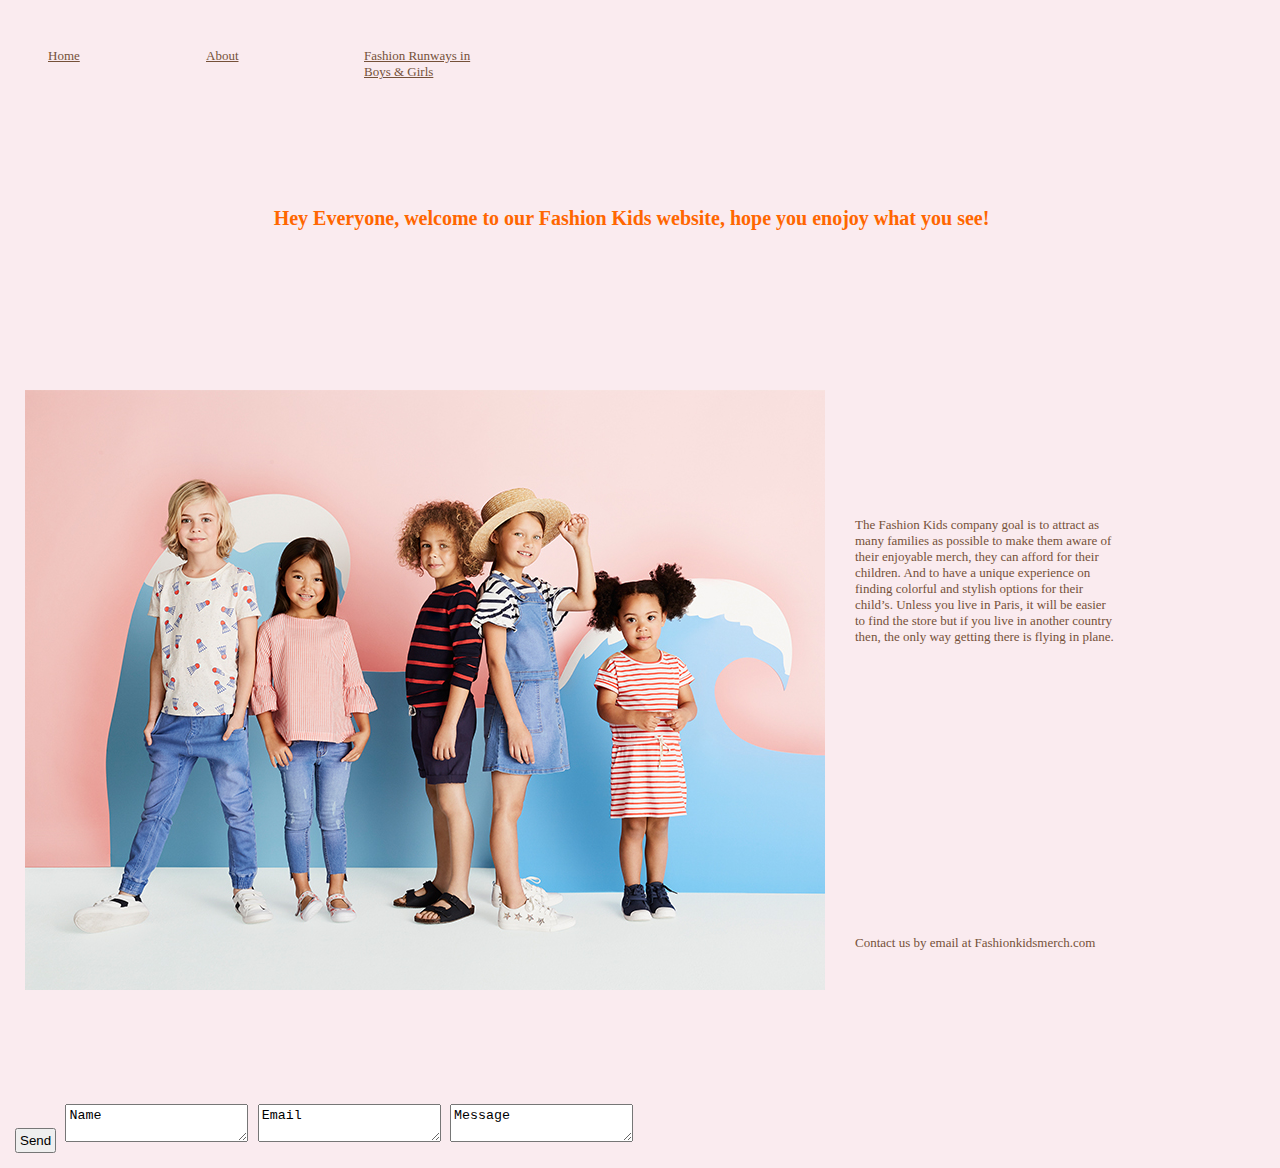
<file: index.html>
<!DOCTYPE html>
<html>
<head>
	<title>Fashion Kids</title>
	<style>
		.float-img {
			float: left;
			clear: right;
			margin-right: 20px;
			margin-bottom: 10px;
			padding: 10px;
		}

	</style>
	<link rel="stylesheet" type="text/css" href="main.css">
</head>

<body>
			<nav>
					<ul>
						<li><a href="index.html">Home</a>
							<ul>
								<li><a>Contact</a></li>
								
							</ul>
						</li>
						<li><a href="about.html">About</a>
							<ul>
							
								<li><a>Competition</a></li>

							</ul>
						</li>
						<li><a href="contact.html">Fashion Runways in Boys & Girls</a>
							<ul>
								<li><a>Boys</a></li>
								<li><a>Girls</a></li>
							</ul>
						</li>

					</ul>

			</nav>

		
		<h1 style="color:#FF6600" align="center">Hey Everyone, welcome to our Fashion Kids website, hope you enojoy what you see!

		</h1>

		<img src="Kids-clothes.jpg"
		alt="Picture Kids" title="Hey Everyone, welcome to our Fashion Kidsw website, hope you enjoy what you see" 
		class="float-img"/>

		<p align="left"> 
The Fashion Kids company goal is to attract as many families as possible to make them aware of their enjoyable merch, they can afford for their children. And to have a unique experience on finding colorful and stylish options for their child’s. Unless you live in Paris, it will be easier to find the store but if you live in another country then, the only way getting there is flying in plane.

		</p>

		<p align="left"> 

	Contact us by email at Fashionkidsmerch.com

		</p>

		<button class="float">Send</button>
		<textarea class="float">Name</textarea>
		<textarea class="float">Email</textarea>
		<textarea class="float">Message</textarea>

</body>
</html>
</file>
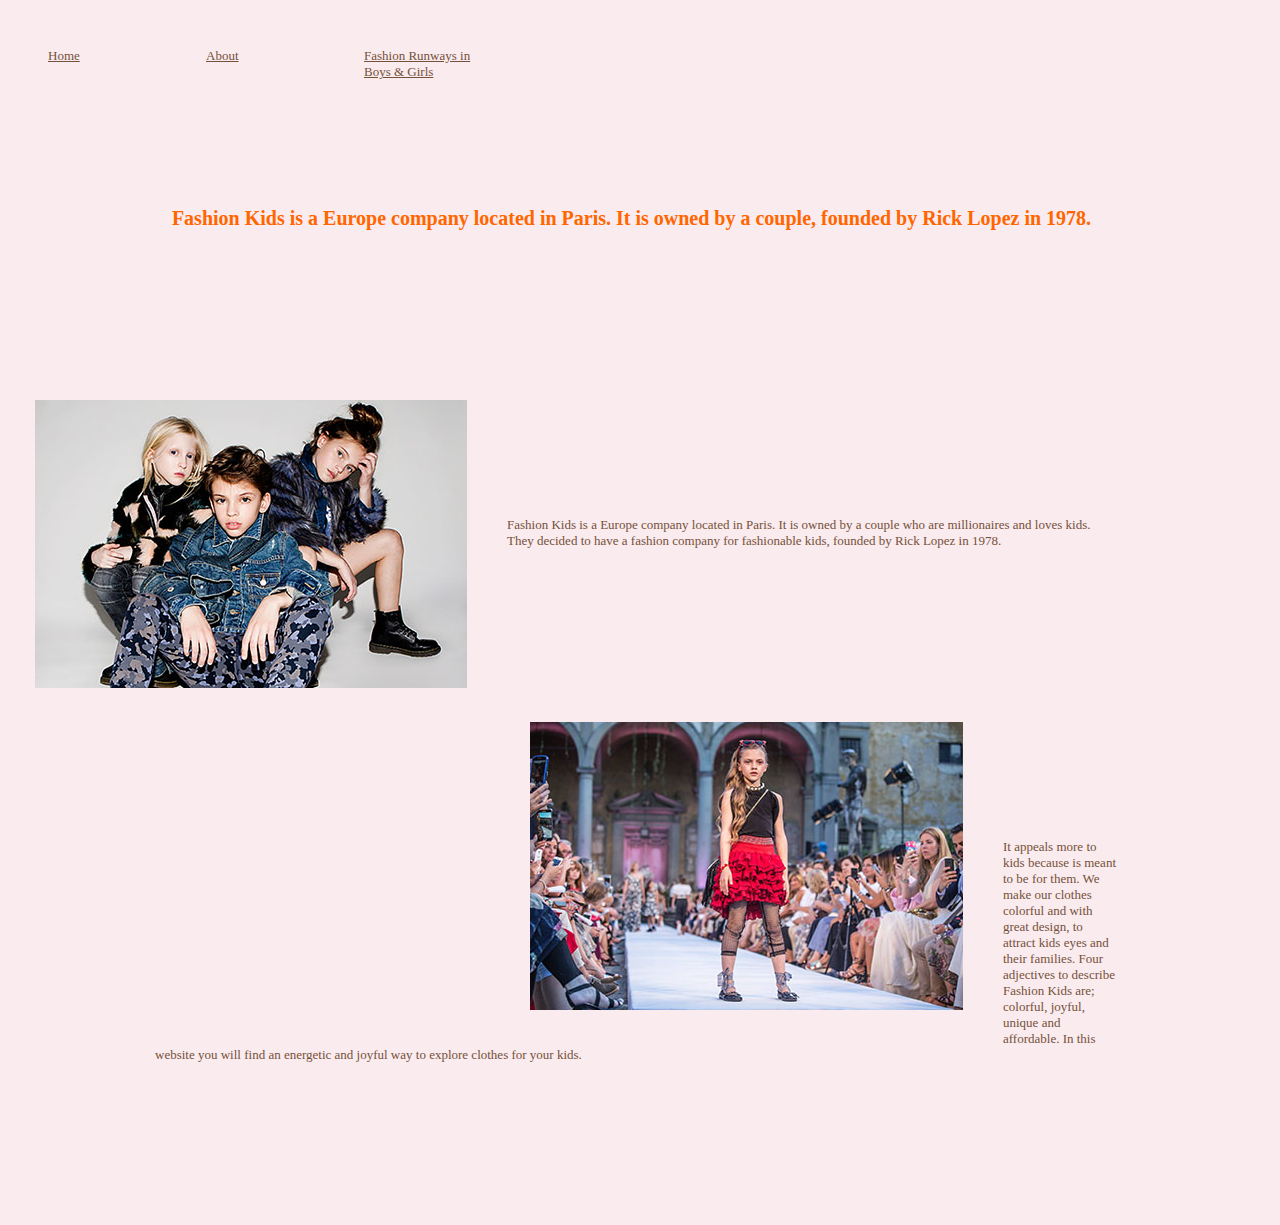
<file: about.html>
<!DOCTYPE html>
<html>
<head>
	<title>Fashion Kids</title>
	<style>
		
		.float-img {
			float: left;
			clear: right;
			margin-right: 20px;
			margin-bottom: 10px;
			padding: 20px;
		}
		.float-img {
			float: left;
			clear: right;
			margin-right: 20px;
			margin-bottom: 10px;
			padding: 20px;
		}
	</style>
	<link rel="stylesheet" type="text/css" href="main.css">
</head>
<body>

	<nav>
		
		<ul>
			
			<li><a href="index.html">Home</a>
				<ul>
					<li><a>Contact</a></li>
					<li><a>Hours</a></li>
				</ul>

			</li>
			<li><a href="about.html">About</a>
				<ul>
					<li><a>Reviews</a></li>
					<li><a>Competition</a></li>
				</ul>

			</li>
			<li><a href="contact.html">Fashion Runways in Boys & Girls</a>
				<ul>
					<li><a>Boys</a></li>
					<li><a>Girls</a></li>
				</ul>


			</li>

		</ul>

	</nav>

	<h1 style="color: #FF6600">Fashion Kids is a Europe company located in Paris. It is owned by a couple, founded by Rick Lopez in 1978.</h1>

	<img src="R07A2844.jpg"
	class="float-img">

	<p align="left"> Fashion Kids is a Europe company located in Paris. It is owned by a couple who are millionaires and loves kids. They decided to have a fashion company for fashionable kids, founded by Rick Lopez in 1978.
 

		</p>

	<img src="Monnalisa-at-Pitti-Bimbo.jpg"
	class="float-img">

	<p align="left"> It appeals more to kids because is meant to be for them. We make our clothes colorful and with great design, to attract kids eyes and their families. Four adjectives to describe Fashion Kids are; colorful, joyful, unique and affordable. In this website you will find an energetic and joyful way to explore clothes for your kids.

		</p>
</body>
</html>
</file>
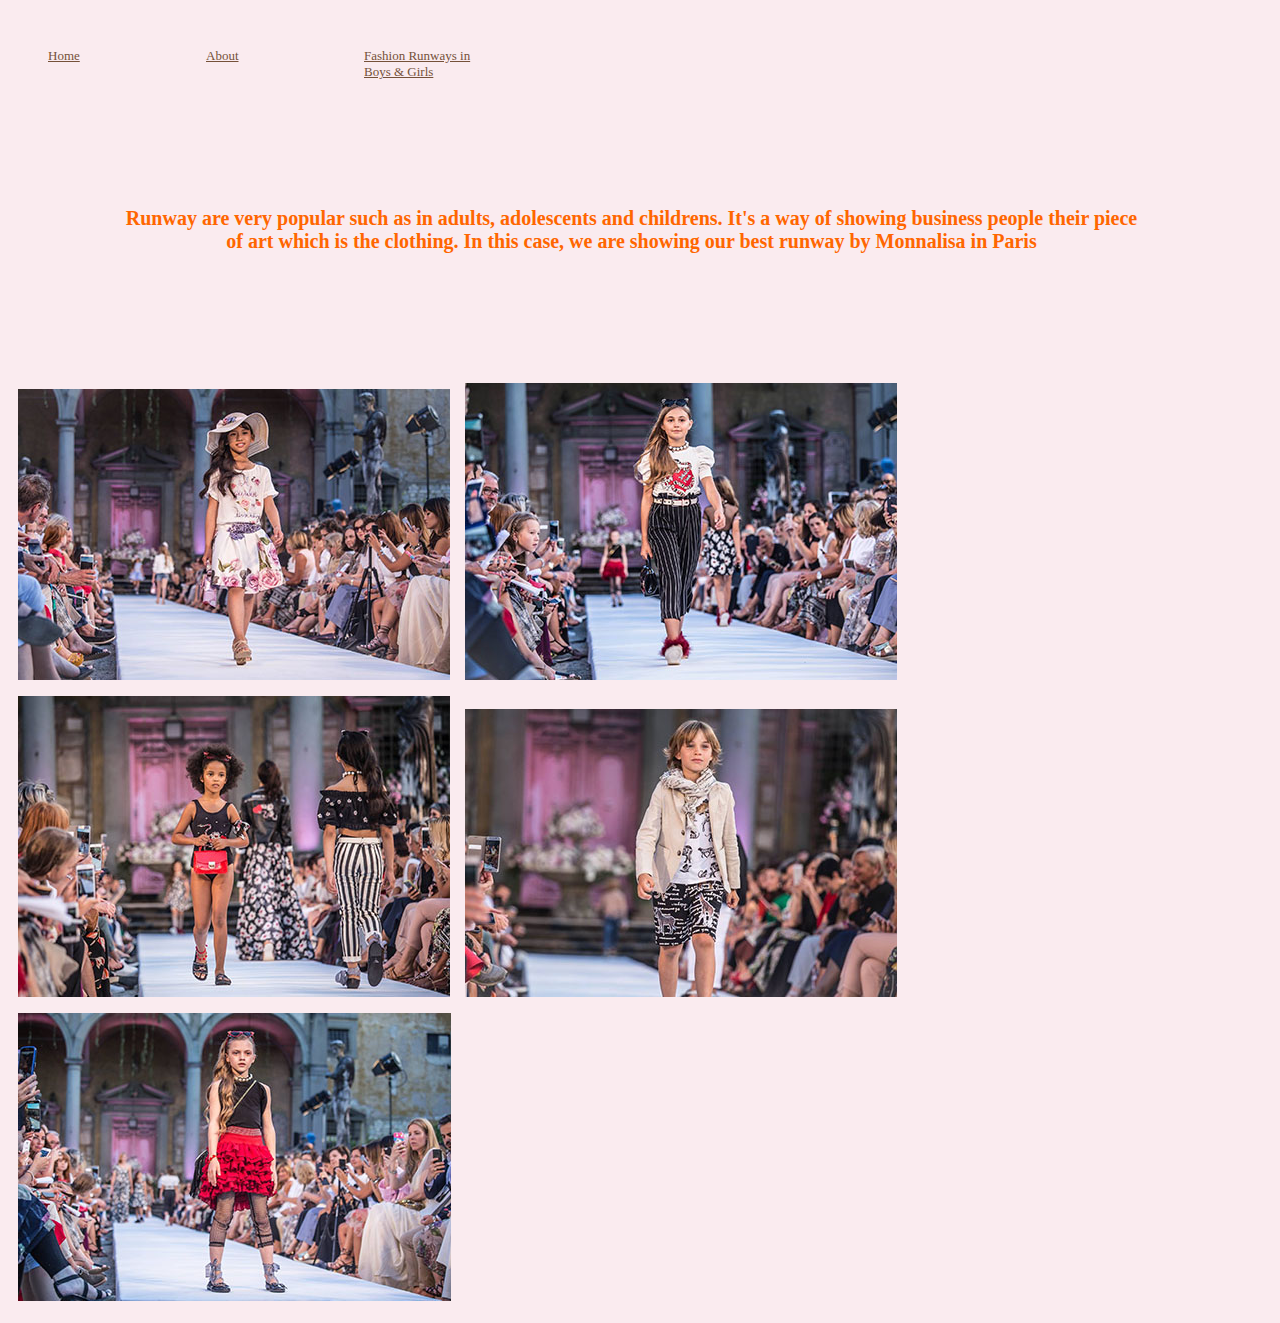
<file: contact.html>
<!DOCTYPE html>
<html>
<head>
	<title>Fashion Kids</title>
	<link rel="stylesheet" type="text/css" href="main.css">
</head>
<body>

	<nav>
		
		<ul>
			
			<li><a href="index.html">Home</a>
				<ul>
					<li><a>Contact</a></li>
					<li><a>Hours</a></li>
				</ul>

			</li>
					<li><a href="about.html">About</a>
						<ul>
							<li><a>Reviews</a></li>
							<li><a>Competition</a></li>
						</ul>
					</li>
					<li><a href="contact.html">Fashion Runways in Boys & Girls</a>
						<ul>
							<li><a>Boys</a></li>
							<li><a>Girls</a></li>
						</ul>


					</li>

		</ul>
	</nav>

	<h1 style="color: #FF6600">Runway are very popular such as in adults, adolescents and childrens. It's a way of showing business people their piece of art which is the clothing. In this case, we are showing our best runway by Monnalisa in Paris</h1>


	<img src="Alessia-for-Monnalisa-at-Pitti-Bimbo.jpg">

	<img src="Monnalisa-ss18-1.jpg">

	<img src="Amelie-for-Monnalisa.jpg">

	<img src="Edoardo-for-Monnalisa.jpg">

	<img src="Monnalisa-at-Pitti-Bimbo.jpg">

</body>
</html>
</file>
<file: main.css>
*{
	margin: 3px;
	padding: 3px;


}

@import url('https://fonts.google.com/?selection.family=Josefin+Sans');
@import url('https://fonts.googleapis.com/css?family=Baloo+Bhai|Poppins&display=swap');

body{
	background-color: #FAEBEFFF;
	font-size: 13px;
	/*font-family: font-family: 'Josefin Sans', sans-sefif;*/
	text-align: left;
	font-family: 'Poppins', bold;
}

 
a{
	color: #755139FF;
}

a:hover {
	color: black;
	text-decoration: none;	
}

nav ul {
	list-style: none;
	padding: 10px;
}

ul li ul li {

	display: none;
}

ul li {

	float: left;
	width: 150px;
	height: 40px;
	margin-right: 1px;
	margin: 1px;
	margin-left: 1px;

}

ul li:hover ul li {

	display: block

}

nav a:hover {
	background-color: #CCCCCC;
}

nav a{
	display: block;
	padding: 10px
	
} 

h1{

	font-family: 'Baloo Bhai', cursive;
	text-align: center;

	float: center;
	margin-right: 20px;
	margin-top: 60px;
	margin-bottom: 50px;
	padding: 100px;
	font-size: 20px;
	height: 20px;

}

p{

	margin-right: 10px;
	margin-bottom: 10px;
	padding: 140px;
	font-size: 13px;
	color: #755139FF;
	font-family: 'Poppins', cursive;
}

img { 

}
</file>
